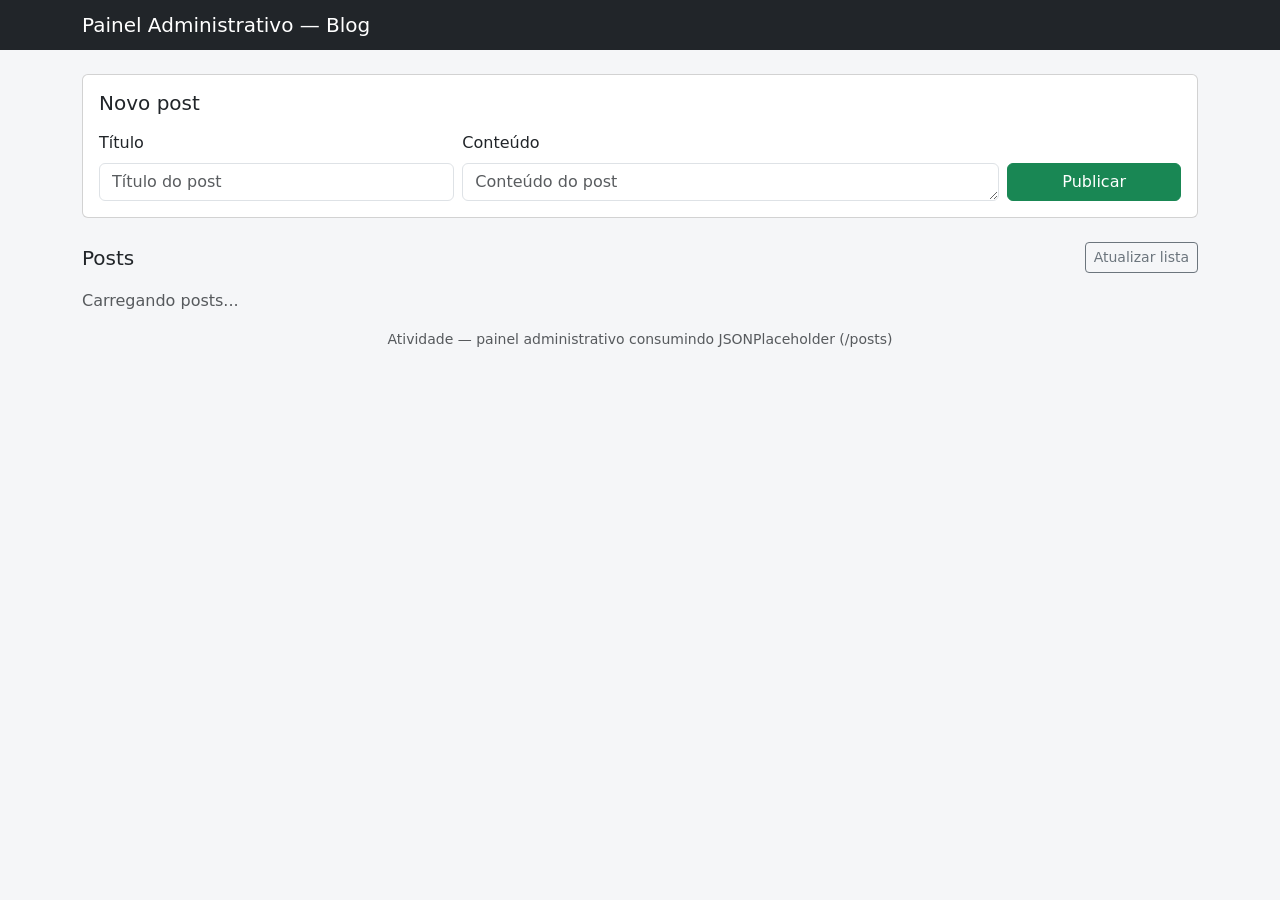
<file: index.html>
<!DOCTYPE html>
<html lang="pt-BR">
<head>
  <meta charset="UTF-8">
  <meta name="viewport" content="width=device-width, initial-scale=1.0">
  <title>Painel Administrativo do Blog</title>

  <link href="https://cdn.jsdelivr.net/npm/bootstrap@5.3.3/dist/css/bootstrap.min.css" rel="stylesheet">
  <link href="style.css" rel="stylesheet">
</head>
<body>

  <nav class="navbar navbar-dark bg-dark mb-4">
    <div class="container">
      <span class="navbar-brand mb-0 h1">Painel Administrativo &mdash; Blog</span>
    </div>
  </nav>

  <main class="container">

    <!-- 2.1 Inclusão de Posts (POST) -->
    <div class="card mb-4">
      <div class="card-body">
        <h5 class="card-title mb-3">Novo post</h5>

        <form id="formNovoPost" novalidate>
          <div class="row g-2">
            <div class="col-md-4">
              <label for="tituloPost" class="form-label">Título</label>
              <input type="text" id="tituloPost" class="form-control" placeholder="Título do post" required>
            </div>

            <div class="col-md-6">
              <label for="conteudoPost" class="form-label">Conteúdo</label>
              <textarea id="conteudoPost" class="form-control" rows="1" placeholder="Conteúdo do post" required></textarea>
            </div>

            <div class="col-md-2 d-grid align-self-end">
              <button type="submit" id="btnPublicar" class="btn btn-success">Publicar</button>
            </div>
          </div>
        </form>
      </div>
    </div>

    <div id="mensagemStatus" class="mb-3"></div>

    <!-- 2.1 Listagem de Posts (GET) -->
    <div class="d-flex justify-content-between align-items-center mb-3">
      <h5 class="mb-0">Posts</h5>
      <button type="button" id="btnAtualizar" class="btn btn-outline-secondary btn-sm">Atualizar lista</button>
    </div>

    <p id="mensagemLista" class="text-muted">Carregando posts...</p>

    <div id="listaPosts" class="row"></div>

    <!-- Modelo de card usado pelo JS para cada post da lista -->
    <template id="templatePost">
      <div class="col-md-6 col-lg-4 mb-3 post-item">
        <div class="card h-100">
          <div class="card-body d-flex flex-column">
            <h6 class="card-title post-titulo"></h6>
            <p class="card-text post-conteudo flex-grow-1"></p>
            <!-- 2.1 Exclusão de Posts (DELETE) -->
            <button type="button" class="btn btn-outline-danger btn-sm btn-excluir">Excluir</button>
          </div>
        </div>
      </div>
    </template>

  </main>

  <footer class="container text-center text-muted small mb-4">
    Atividade &mdash; painel administrativo consumindo JSONPlaceholder (/posts)
  </footer>

  <script src="https://cdn.jsdelivr.net/npm/bootstrap@5.3.3/dist/js/bootstrap.bundle.min.js"></script>
  <script src="script.js"></script>
</body>
</html>
</file>
<file: style.css>
body {
  background-color: #f5f6f8;
}

.post-item .card {
  transition: box-shadow 0.15s ease;
}

.post-item .card:hover {
  box-shadow: 0 0.25rem 0.75rem rgba(0, 0, 0, 0.08);
}

.post-conteudo {
  white-space: pre-wrap;
}
</file>
